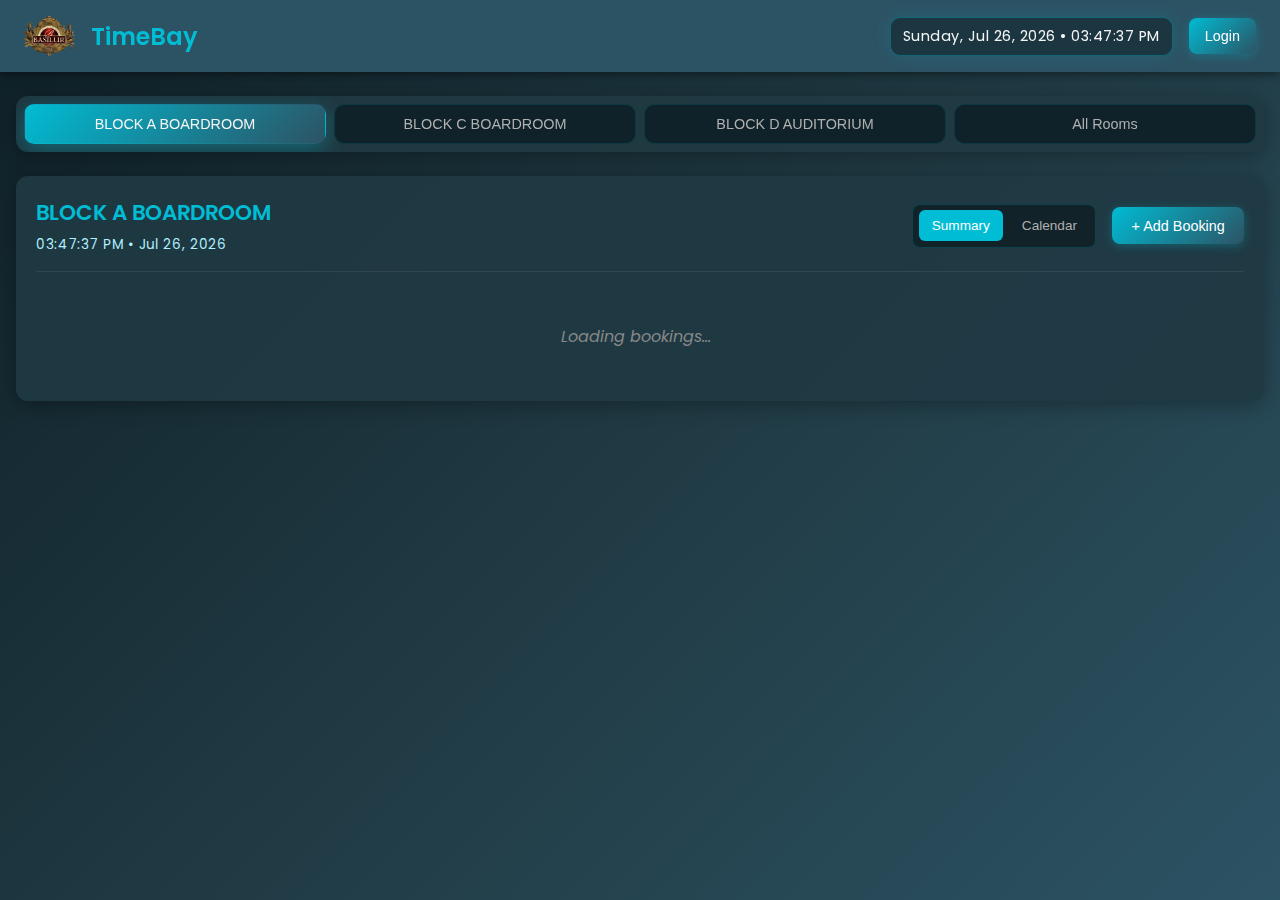
<file: index.html>
<!DOCTYPE html>
<html lang="en">
<head>
    <meta charset="UTF-8">
    <meta name="viewport" content="width=device-width, initial-scale=1.0">
    <title>TimeBay</title>
    <link rel="icon" href="logo.png" type="image/png">
    <link rel="apple-touch-icon" href="logo.png">
    <link rel="preconnect" href="https://fonts.googleapis.com">
    <link rel="preconnect" href="https://fonts.gstatic.com" crossorigin>
    <link href="https://fonts.googleapis.com/css2?family=Poppins:wght@300;400;500;600;700&display=swap" rel="stylesheet">
    <link rel="stylesheet" href="style.css">
</head>
<body>
    <header>
        <div class="header-content">
            <div class="header-brand">
                <img src="logo.png" alt="Company Logo" class="logo">
                <h1>TimeBay</h1>
            </div>
            <div style="display: flex; gap: 1rem; align-items: center;">
                <div class="global-clock" data-clock="global">--</div>
                <div id="userInfo" class="user-info hidden">
                    <span id="userName"></span>
                    <button class="logout-btn" onclick="logout()">Logout</button>
                </div>
                <button id="loginBtn" class="login-btn">Login</button>
            </div>
        </div>
    </header>

    <main class="container">
        <div class="tabs">
            <div class="tabs-header">
                <button class="tab-button active" data-tab="roomA">BLOCK A BOARDROOM</button>
                <button class="tab-button" data-tab="roomB">BLOCK C BOARDROOM</button>
                <button class="tab-button" data-tab="roomC">BLOCK D AUDITORIUM</button>
                <button class="tab-button" data-tab="allRooms">All Rooms</button>
            </div>

            <!-- Room A Tab -->
            <div class="tab-content active" id="tab-roomA">
                <div class="room-panel">
                    <div class="panel-header">
                        <div class="panel-title">
                            <h2>BLOCK A BOARDROOM</h2>
                            <span class="panel-clock" data-clock="roomA">--</span>
                        </div>
                        <div style="display: flex; gap: 1rem; align-items: center; flex-wrap: wrap;">
                            <div class="view-toggle">
                                <button class="view-toggle-btn active" data-view="summary" data-room="A">Summary</button>
                                <button class="view-toggle-btn" data-view="calendar" data-room="A">Calendar</button>
                            </div>
                            <button class="add-booking-btn" onclick="openModal('A')">+ Add Booking</button>
                        </div>
                    </div>
                    
                    <div class="summary-view active" data-room="A">
                        <div class="bookings-list" id="roomA-bookings">
                            <p class="loading">Loading bookings...</p>
                        </div>
                    </div>
                    
                    <div class="calendar-view" data-room="A">
                        <div class="calendar-controls">
                            <div class="week-navigation">
                                <button class="week-nav-btn" data-action="prev-week" data-room="A">← Previous</button>
                                <span class="week-range" data-room="A">--</span>
                                <button class="week-nav-btn" data-action="next-week" data-room="A">Next →</button>
                            </div>
                            <button class="week-nav-btn" data-action="today" data-room="A">Today</button>
                        </div>
                        <div class="calendar-grid" data-room="A" id="calendarA"></div>
                    </div>
                </div>
            </div>

            <!-- Room B Tab -->
            <div class="tab-content" id="tab-roomB">
                <div class="room-panel">
                    <div class="panel-header">
                        <div class="panel-title">
                            <h2>BLOCK C BOARDROOM</h2>
                            <span class="panel-clock" data-clock="roomB">--</span>
                        </div>
                        <div style="display: flex; gap: 1rem; align-items: center; flex-wrap: wrap;">
                            <div class="view-toggle">
                                <button class="view-toggle-btn active" data-view="summary" data-room="B">Summary</button>
                                <button class="view-toggle-btn" data-view="calendar" data-room="B">Calendar</button>
                            </div>
                            <button class="add-booking-btn" onclick="openModal('B')">+ Add Booking</button>
                        </div>
                    </div>
                    
                    <div class="summary-view active" data-room="B">
                        <div class="bookings-list" id="roomB-bookings">
                            <p class="loading">Loading bookings...</p>
                        </div>
                    </div>
                    
                    <div class="calendar-view" data-room="B">
                        <div class="calendar-controls">
                            <div class="week-navigation">
                                <button class="week-nav-btn" data-action="prev-week" data-room="B">← Previous</button>
                                <span class="week-range" data-room="B">--</span>
                                <button class="week-nav-btn" data-action="next-week" data-room="B">Next →</button>
                            </div>
                            <button class="week-nav-btn" data-action="today" data-room="B">Today</button>
                        </div>
                        <div class="calendar-grid" data-room="B" id="calendarB"></div>
                    </div>
                </div>
            </div>

            <!-- Room C Tab -->
            <div class="tab-content" id="tab-roomC">
                <div class="room-panel">
                    <div class="panel-header">
                        <div class="panel-title">
                            <h2>BLOCK D AUDITORIUM</h2>
                            <span class="panel-clock" data-clock="roomC">--</span>
                        </div>
                        <div style="display: flex; gap: 1rem; align-items: center; flex-wrap: wrap;">
                            <div class="view-toggle">
                                <button class="view-toggle-btn active" data-view="summary" data-room="C">Summary</button>
                                <button class="view-toggle-btn" data-view="calendar" data-room="C">Calendar</button>
                            </div>
                            <button class="add-booking-btn" onclick="openModal('C')">+ Add Booking</button>
                        </div>
                    </div>
                    
                    <div class="summary-view active" data-room="C">
                        <div class="bookings-list" id="roomC-bookings">
                            <p class="loading">Loading bookings...</p>
                        </div>
                    </div>
                    
                    <div class="calendar-view" data-room="C">
                        <div class="calendar-controls">
                            <div class="week-navigation">
                                <button class="week-nav-btn" data-action="prev-week" data-room="C">← Previous</button>
                                <span class="week-range" data-room="C">--</span>
                                <button class="week-nav-btn" data-action="next-week" data-room="C">Next →</button>
                            </div>
                            <button class="week-nav-btn" data-action="today" data-room="C">Today</button>
                        </div>
                        <div class="calendar-grid" data-room="C" id="calendarC"></div>
                    </div>
                </div>
            </div>

            <!-- All Rooms Tab -->
            <div class="tab-content" id="tab-allRooms">
                <div class="room-panel">
                    <div class="panel-header">
                        <div class="panel-title">
                            <h2>All Rooms</h2>
                            <span class="panel-clock" data-clock="allRooms">--</span>
                        </div>
                    </div>
                    <div class="bookings-list" id="all-bookings">
                        <p class="loading">Loading bookings...</p>
                    </div>
                </div>
            </div>
        </div>
    </main>

    <!-- Login Modal -->
    <div id="loginModal" class="modal">
        <div class="modal-content">
            <div class="modal-header">
                <h2>Login</h2>
                <span class="close" onclick="closeLoginModal()">&times;</span>
            </div>
            <form id="loginForm">
                <div class="form-group">
                    <label for="loginName">Name</label>
                    <input type="text" id="loginName" name="loginName" required placeholder="Enter your name">
                </div>
                <div class="form-group">
                    <label for="loginPassword">Access Code</label>
                    <input type="password" id="loginPassword" name="loginPassword" required placeholder="Enter access code">
                </div>
                <button type="submit" class="submit-btn">Login</button>
            </form>
        </div>
    </div>

    <!-- Booking Modal -->
    <div id="bookingModal" class="modal">
        <div class="modal-content">
            <div class="modal-header">
                <h2>Add New Booking</h2>
                <span class="close" onclick="closeModal()">&times;</span>
            </div>
            <form id="bookingForm">
                <div class="form-group">
                    <label for="room">Room</label>
                    <input type="text" id="room" name="room" readonly>
                </div>
                <div class="form-group">
                    <label for="title">Meeting Title</label>
                    <input type="text" id="title" name="title" required placeholder="Enter meeting title">
                </div>
                <div class="form-row">
                    <div class="form-group">
                        <label for="startTime">Start Time</label>
                        <input type="datetime-local" id="startTime" name="startTime" required>
                    </div>
                    <div class="form-group">
                        <label for="endTime">End Time</label>
                        <input type="datetime-local" id="endTime" name="endTime" required>
                    </div>
                </div>
                <small id="dateTimeError" style="color: #c62828; font-size: 0.8rem; margin-top: 0.25rem; display: none;"></small>
                <div class="form-group">
                    <label for="note">Note <span style="color: #888; font-size: 0.85rem;">(optional)</span></label>
                    <textarea id="note" name="note" placeholder="Add agenda or notes"></textarea>
                </div>
                <div class="form-group">
                    <label for="participants">
                        Participant Emails 
                        <span style="color: #888; font-size: 0.85rem;">(optional - comma separated)</span>
                    </label>
                    <textarea id="participants" name="participants" placeholder="email1@example.com, email2@example.com" rows="3"></textarea>
                    <small style="color: #00bcd4; font-size: 0.8rem; margin-top: 0.25rem; display: block;">
                        💡 Enter email addresses separated by commas. Invitations will be sent automatically.
                    </small>
                </div>
                <div class="form-group email-notification-toggle">
                    <label class="checkbox-label">
                        <input type="checkbox" id="sendEmailNotification" name="sendEmailNotification" checked>
                        <span>Send email invitations to participants</span>
                    </label>
                </div>
                <button type="submit" class="submit-btn">Submit Booking</button>
            </form>
        </div>
    </div>

    <!-- Event Details Modal -->
    <div id="eventModal" class="modal">
        <div class="modal-content">
            <div class="modal-header">
                <h2>Event Details</h2>
                <span class="close" onclick="closeEventModal()">&times;</span>
            </div>
            <div id="eventDetails"></div>
        </div>
    </div>

    <script src="users.js"></script>
    <script src="script.js"></script>
</body>
</html>
</file>
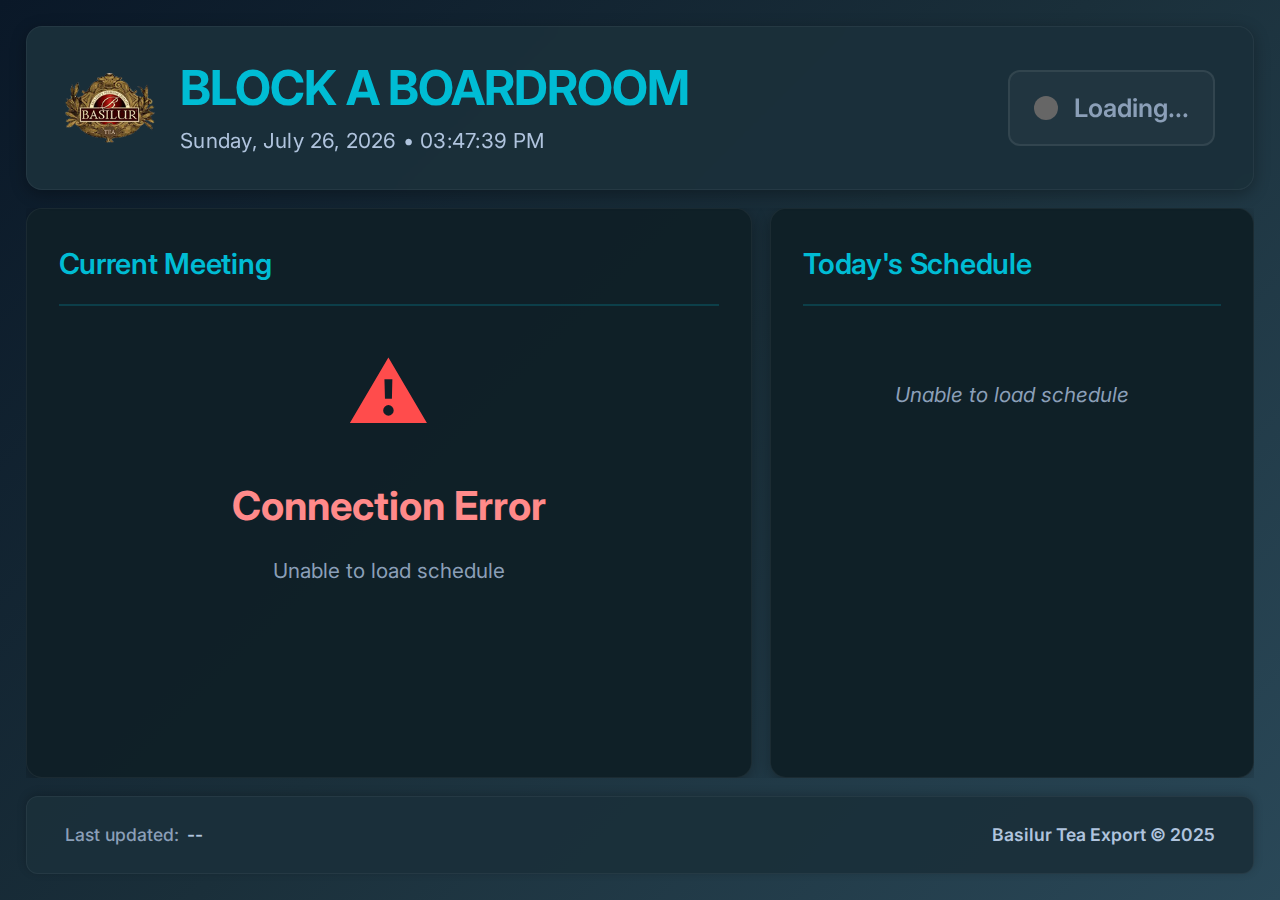
<file: dash/index.html>
<!DOCTYPE html>
<html lang="en">
<head>
    <meta charset="UTF-8">
    <meta name="viewport" content="width=device-width, initial-scale=1.0">
    <title>TimeBay - Meeting Room Display</title>
    <link rel="icon" href="logo.png" type="image/png">
    <link rel="preconnect" href="https://fonts.googleapis.com">
    <link rel="preconnect" href="https://fonts.gstatic.com" crossorigin>
    <link href="https://fonts.googleapis.com/css2?family=Inter:wght@300;400;500;600;700;800&display=swap" rel="stylesheet">
    <link rel="stylesheet" href="style.css">
</head>
<body>
    <div class="display-container">
        <!-- Header -->
        <header class="display-header">
            <div class="header-left">
                <img src="logo.png" alt="Company Logo" class="header-logo">
                <div class="room-info">
                    <h1 class="room-name" id="roomName">Loading...</h1>
                    <div class="current-time" id="currentTime">--</div>
                </div>
            </div>
            <div class="status-indicator" id="statusIndicator">
                <div class="status-dot"></div>
                <span class="status-text">Available</span>
            </div>
        </header>

        <!-- Main Content -->
        <main class="display-main">
            <!-- Current Meeting Section -->
            <section class="current-meeting-section">
                <div class="section-header">
                    <h2 class="section-title">Current Meeting</h2>
                </div>
                
                <div class="meeting-wrapper">
                    <!-- Camera Feed -->
                    <div class="camera-container" id="cameraContainer" style="display: none;">
                        <video id="cameraFeed" autoplay playsinline></video>
                        <div class="camera-label">
                            <span class="record-indicator"></span>
                            <span>LIVE</span>
                        </div>
                    </div>

                    <!-- Meeting Display -->
                    <div class="current-meeting-content" id="currentMeetingDisplay">
                        <div class="no-meeting">
                            <div class="no-meeting-icon">✓</div>
                            <div class="no-meeting-text">Room Available</div>
                            <div class="no-meeting-subtext">No ongoing meeting</div>
                        </div>
                    </div>
                </div>
            </section>

            <!-- Upcoming Meetings Section -->
            <section class="upcoming-section">
                <div class="section-header">
                    <h2 class="section-title">Today's Schedule</h2>
                    <div class="carousel-counter" id="carouselCounter" style="display: none;">
                        <span id="currentCount">0</span> / <span id="totalCount">0</span>
                    </div>
                </div>
                
                <div class="upcoming-list" id="upcomingList">
                    <div class="loading-message">Loading schedule...</div>
                </div>
            </section>
        </main>

        <!-- Footer -->
        <footer class="display-footer">
            <div class="footer-content">
                <span class="footer-item">
                    <span class="footer-label">Last updated:</span>
                    <span class="footer-value" id="lastUpdate">--</span>
                </span>
                <span class="footer-brand">Basilur Tea Export © 2025</span>
            </div>
        </footer>
    </div>

    <script src="script.js"></script>
</body>
</html>
</file>
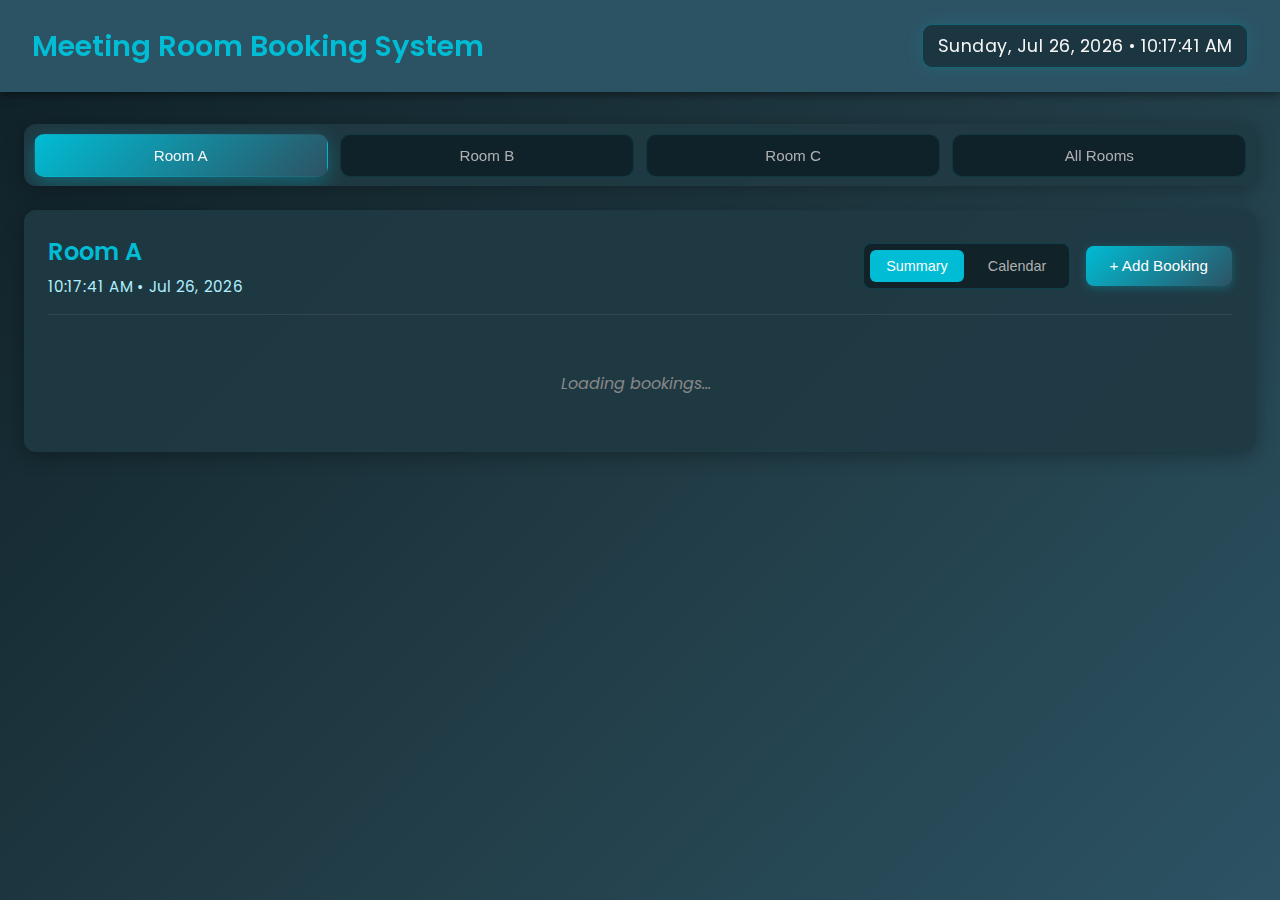
<file: test.html>
<!DOCTYPE html>
<html lang="en">
<head>
    <meta charset="UTF-8">
    <meta name="viewport" content="width=device-width, initial-scale=1.0">
    <title>Meeting Room Booking System</title>
    <link rel="preconnect" href="https://fonts.googleapis.com">
    <link rel="preconnect" href="https://fonts.gstatic.com" crossorigin>
    <link href="https://fonts.googleapis.com/css2?family=Poppins:wght@300;400;500;600;700&display=swap" rel="stylesheet">
    <style>
* {
    margin: 0;
    padding: 0;
    box-sizing: border-box;
}

body {
    font-family: 'Poppins', sans-serif;
    background: linear-gradient(135deg, #0f2027 0%, #203a43 50%, #2c5364 100%);
    background-attachment: fixed;
    color: #f5f5f5;
    min-height: 100vh;
}

header {
    background: #2c5364;
    padding: 1.5rem 2rem;
    box-shadow: 0 2px 10px rgba(0, 0, 0, 0.5);
    position: sticky;
    top: 0;
    z-index: 100;
}

.header-content {
    display: flex;
    align-items: center;
    gap: 1.5rem;
    max-width: 1400px;
    margin: 0 auto;
    justify-content: space-between;
    flex-wrap: wrap;
}

.header-brand {
    display: flex;
    align-items: center;
    gap: 1.5rem;
}

header h1 {
    font-size: 1.8rem;
    font-weight: 600;
    color: #00bcd4;
}

.global-clock {
    font-size: 1.1rem;
    color: #f5f5f5;
    letter-spacing: 0.5px;
    padding: 0.5rem 0.9rem;
    background: rgba(0, 0, 0, 0.35);
    border-radius: 10px;
    border: 1px solid rgba(0, 188, 212, 0.35);
    box-shadow: 0 0 18px rgba(0, 188, 212, 0.15);
}

.container {
    max-width: 1400px;
    margin: 2rem auto;
    padding: 0 1.5rem;
}

.tabs {
    display: flex;
    flex-direction: column;
    gap: 1.5rem;
    animation: fadeIn 0.5s ease-in;
}

@keyframes fadeIn {
    from {
        opacity: 0;
        transform: translateY(20px);
    }
    to {
        opacity: 1;
        transform: translateY(0);
    }
}

.tabs-header {
    display: flex;
    gap: 0.75rem;
    background: rgba(32, 58, 67, 0.9);
    padding: 0.6rem;
    border-radius: 12px;
    box-shadow: 0 4px 20px rgba(0, 0, 0, 0.3);
    backdrop-filter: blur(6px);
    overflow-x: auto;
}

.tab-button {
    flex: 1;
    background: rgba(15, 32, 39, 0.9);
    border: 1px solid rgba(0, 188, 212, 0.15);
    color: #b0b0b0;
    padding: 0.75rem 1rem;
    border-radius: 10px;
    font-size: 0.95rem;
    font-weight: 500;
    cursor: pointer;
    transition: all 0.25s ease;
    min-width: 140px;
}

.tab-button:hover {
    color: #f5f5f5;
    border-color: #00bcd4;
    box-shadow: 0 4px 15px rgba(0, 188, 212, 0.25);
}

.tab-button.active {
    color: #f5f5f5;
    background: linear-gradient(135deg, #00bcd4, #2c5364);
    box-shadow: 0 6px 20px rgba(0, 188, 212, 0.35);
    border-color: transparent;
}

.tab-content {
    display: none;
}

.tab-content.active {
    display: block;
}

.room-panel {
    background: rgba(32, 58, 67, 0.92);
    border-radius: 12px;
    padding: 1.5rem;
    box-shadow: 0 4px 20px rgba(0, 0, 0, 0.3);
}

.panel-header {
    display: flex;
    justify-content: space-between;
    align-items: center;
    margin-bottom: 1.5rem;
    padding-bottom: 1rem;
    border-bottom: 1px solid rgba(245, 245, 245, 0.08);
}

.panel-title {
    display: flex;
    flex-direction: column;
    gap: 0.35rem;
}

.panel-clock {
    font-size: 0.95rem;
    color: #b0f0ff;
    letter-spacing: 0.05em;
}

.panel-header h2 {
    font-size: 1.5rem;
    font-weight: 600;
    color: #00bcd4;
}

/* View Toggle */
.view-toggle {
    display: flex;
    gap: 0.5rem;
    background: rgba(15, 32, 39, 0.9);
    padding: 0.4rem;
    border-radius: 8px;
    border: 1px solid rgba(0, 188, 212, 0.2);
}

.view-toggle-btn {
    background: transparent;
    border: none;
    color: #b0b0b0;
    padding: 0.5rem 1rem;
    border-radius: 6px;
    cursor: pointer;
    font-size: 0.9rem;
    font-weight: 500;
    transition: all 0.25s ease;
}

.view-toggle-btn:hover {
    color: #f5f5f5;
}

.view-toggle-btn.active {
    background: #00bcd4;
    color: #ffffff;
}

.add-booking-btn {
    background: linear-gradient(135deg, #00bcd4, #2c5364);
    color: white;
    border: none;
    padding: 0.7rem 1.5rem;
    border-radius: 8px;
    cursor: pointer;
    font-weight: 500;
    font-size: 0.95rem;
    transition: all 0.3s ease;
    box-shadow: 0 2px 10px rgba(0, 188, 212, 0.3);
}

.add-booking-btn:hover {
    transform: translateY(-2px);
    box-shadow: 0 4px 15px rgba(0, 188, 212, 0.45);
}

/* Summary View */
.bookings-list {
    display: flex;
    flex-direction: column;
    gap: 1rem;
    max-height: 500px;
    overflow-y: auto;
    padding-right: 0.5rem;
}

.bookings-list::-webkit-scrollbar {
    width: 6px;
}

.bookings-list::-webkit-scrollbar-track {
    background: #121212;
    border-radius: 10px;
}

.bookings-list::-webkit-scrollbar-thumb {
    background: #00bcd4;
    border-radius: 10px;
}

.booking-card {
    background: rgba(15, 32, 39, 0.9);
    padding: 1.2rem;
    border-radius: 10px;
    border-left: 4px solid #00bcd4;
    transition: all 0.3s ease;
    border: 1px solid rgba(255, 255, 255, 0.05);
    box-shadow: 0 0 15px rgba(0, 0, 0, 0.35);
}

.booking-card:hover {
    background: rgba(32, 58, 67, 0.95);
    transform: translateX(5px);
}

.booking-card-header {
    display: flex;
    justify-content: space-between;
    align-items: center;
    gap: 0.75rem;
    margin-bottom: 0.75rem;
}

.booking-card h3 {
    color: #00bcd4;
    font-size: 1.1rem;
}

.booking-info {
    display: flex;
    flex-direction: column;
    gap: 0.5rem;
    font-size: 0.9rem;
    color: #b0b0b0;
}

.booking-info strong {
    color: #f5f5f5;
}

.status-badge {
    padding: 0.25rem 0.6rem;
    border-radius: 999px;
    font-size: 0.8rem;
    font-weight: 600;
    letter-spacing: 0.05em;
    text-transform: uppercase;
}

.status-badge-running {
    background: rgba(255, 76, 76, 0.18);
    color: #ff8a8a;
    border: 1px solid rgba(255, 76, 76, 0.45);
}

.status-badge-upcoming {
    background: rgba(0, 255, 153, 0.18);
    color: #7fffd4;
    border: 1px solid rgba(0, 255, 153, 0.35);
}

.booking-note {
    margin-top: 1rem;
    padding: 0.75rem 0.9rem;
    background: rgba(44, 83, 100, 0.6);
    border-radius: 8px;
    border: 1px solid rgba(0, 188, 212, 0.35);
    color: #d3f8ff;
    line-height: 1.5;
    font-size: 0.9rem;
}

/* Calendar View */
.calendar-view {
    display: none;
}

.calendar-view.active {
    display: block;
}

.calendar-controls {
    display: flex;
    justify-content: space-between;
    align-items: center;
    margin-bottom: 1.5rem;
    gap: 1rem;
    flex-wrap: wrap;
}

.week-navigation {
    display: flex;
    gap: 1rem;
    align-items: center;
}

.week-nav-btn {
    background: rgba(0, 188, 212, 0.2);
    border: 1px solid rgba(0, 188, 212, 0.4);
    color: #00bcd4;
    padding: 0.5rem 1rem;
    border-radius: 6px;
    cursor: pointer;
    font-weight: 500;
    transition: all 0.25s ease;
}

.week-nav-btn:hover {
    background: rgba(0, 188, 212, 0.3);
    transform: translateY(-2px);
}

.week-range {
    font-size: 1rem;
    color: #f5f5f5;
    font-weight: 500;
}

.calendar-grid {
    background: rgba(15, 32, 39, 0.9);
    border-radius: 10px;
    overflow: hidden;
    border: 1px solid rgba(0, 188, 212, 0.2);
}

.calendar-header {
    display: grid;
    grid-template-columns: 80px repeat(7, 1fr);
    background: rgba(0, 188, 212, 0.15);
    border-bottom: 2px solid rgba(0, 188, 212, 0.3);
}

.calendar-header-cell {
    padding: 1rem 0.5rem;
    text-align: center;
    font-weight: 600;
    color: #00bcd4;
    border-right: 1px solid rgba(0, 188, 212, 0.1);
}

.calendar-header-cell:first-child {
    background: rgba(0, 188, 212, 0.1);
}

.calendar-body {
    position: relative;
}

.time-slot-row {
    display: grid;
    grid-template-columns: 80px repeat(7, 1fr);
    border-bottom: 1px solid rgba(255, 255, 255, 0.05);
}

.time-label {
    padding: 1.5rem 0.5rem;
    text-align: center;
    font-size: 0.85rem;
    color: #b0b0b0;
    background: rgba(0, 0, 0, 0.3);
    border-right: 1px solid rgba(0, 188, 212, 0.1);
    font-weight: 500;
}

.day-column {
    position: relative;
    min-height: 60px;
    border-right: 1px solid rgba(255, 255, 255, 0.05);
    cursor: pointer;
    transition: background 0.2s ease;
}

.day-column:hover {
    background: rgba(0, 188, 212, 0.08);
}

.day-column.today {
    background: rgba(0, 188, 212, 0.05);
}

.calendar-booking {
    position: absolute;
    left: 2px;
    right: 2px;
    background: linear-gradient(135deg, rgba(0, 188, 212, 0.9), rgba(44, 83, 100, 0.9));
    border-radius: 4px;
    padding: 0.4rem;
    font-size: 0.75rem;
    color: #ffffff;
    overflow: hidden;
    border-left: 3px solid #00bcd4;
    cursor: pointer;
    transition: all 0.2s ease;
    z-index: 1;
}

.calendar-booking:hover {
    transform: scale(1.02);
    box-shadow: 0 4px 12px rgba(0, 188, 212, 0.4);
    z-index: 2;
}

.calendar-booking.running {
    background: linear-gradient(135deg, rgba(255, 76, 76, 0.9), rgba(255, 107, 107, 0.9));
    border-left-color: #ff4c4c;
}

.calendar-booking-title {
    font-weight: 600;
    margin-bottom: 0.2rem;
    white-space: nowrap;
    overflow: hidden;
    text-overflow: ellipsis;
}

.calendar-booking-time {
    font-size: 0.7rem;
    opacity: 0.9;
}

.loading, .no-bookings {
    text-align: center;
    color: #888;
    padding: 2rem;
    font-style: italic;
}

.hidden {
    display: none !important;
}

/* Modal Styles */
.modal {
    display: none;
    position: fixed;
    z-index: 1000;
    left: 0;
    top: 0;
    width: 100%;
    height: 100%;
    background-color: rgba(0, 0, 0, 0.8);
}

.modal-content {
    background: rgba(15, 32, 39, 0.95);
    margin: 3% auto;
    padding: 2rem;
    border-radius: 12px;
    max-width: 600px;
    max-height: 85vh;
    overflow-y: auto;
    box-shadow: 0 10px 50px rgba(0, 0, 0, 0.7);
}

.modal-header {
    display: flex;
    justify-content: space-between;
    align-items: center;
    margin-bottom: 2rem;
    padding-bottom: 1rem;
    border-bottom: 2px solid #00bcd4;
}

.modal-header h2 {
    color: #00bcd4;
    font-size: 1.5rem;
}

.close {
    color: #aaa;
    font-size: 2rem;
    font-weight: bold;
    cursor: pointer;
    transition: color 0.3s ease;
}

.close:hover {
    color: #f5f5f5;
}

.form-group {
    display: flex;
    flex-direction: column;
    gap: 0.5rem;
    margin-bottom: 1.5rem;
}

.form-row {
    display: grid;
    grid-template-columns: 1fr 1fr;
    gap: 1rem;
}

label {
    color: #f5f5f5;
    font-weight: 500;
    font-size: 0.95rem;
}

input[type="text"],
input[type="password"],
input[type="datetime-local"],
textarea {
    padding: 0.9rem;
    background: #121212;
    border: 2px solid #333;
    border-radius: 8px;
    color: #f5f5f5;
    font-size: 1rem;
    font-family: 'Poppins', sans-serif;
    transition: all 0.3s ease;
}

input:focus,
textarea:focus {
    outline: none;
    border-color: #00bcd4;
    background: #1a1a1a;
}

input[readonly] {
    background: #2a2a2a;
    cursor: not-allowed;
}

textarea {
    resize: vertical;
    min-height: 80px;
}

.submit-btn {
    background: linear-gradient(135deg, #00bcd4, #2c5364);
    color: white;
    border: none;
    padding: 1rem;
    border-radius: 8px;
    font-size: 1.1rem;
    font-weight: 600;
    cursor: pointer;
    transition: all 0.3s ease;
    box-shadow: 0 6px 20px rgba(0, 188, 212, 0.35);
    width: 100%;
}

.submit-btn:hover {
    transform: translateY(-2px);
    box-shadow: 0 8px 24px rgba(0, 188, 212, 0.45);
}

/* Responsive */
@media (max-width: 1024px) {
    .calendar-header,
    .time-slot-row {
        grid-template-columns: 60px repeat(7, 1fr);
    }
    
    .time-label {
        font-size: 0.75rem;
        padding: 1rem 0.3rem;
    }
}

@media (max-width: 768px) {
    .calendar-controls {
        flex-direction: column;
        align-items: stretch;
    }
    
    .week-navigation {
        justify-content: space-between;
    }
    
    .view-toggle {
        justify-content: center;
    }
    
    .calendar-booking {
        font-size: 0.7rem;
        padding: 0.3rem;
    }
    
    .form-row {
        grid-template-columns: 1fr;
    }
}
    </style>
</head>
<body>
    <header>
        <div class="header-content">
            <div class="header-brand">
                <h1>Meeting Room Booking System</h1>
            </div>
            <div class="global-clock" data-clock="global">--</div>
        </div>
    </header>

    <main class="container">
        <div class="tabs">
            <div class="tabs-header">
                <button class="tab-button active" data-tab="roomA">Room A</button>
                <button class="tab-button" data-tab="roomB">Room B</button>
                <button class="tab-button" data-tab="roomC">Room C</button>
                <button class="tab-button" data-tab="allRooms">All Rooms</button>
            </div>

            <!-- Room A Tab -->
            <div class="tab-content active" id="tab-roomA">
                <div class="room-panel">
                    <div class="panel-header">
                        <div class="panel-title">
                            <h2>Room A</h2>
                            <span class="panel-clock" data-clock="roomA">--</span>
                        </div>
                        <div style="display: flex; gap: 1rem; align-items: center; flex-wrap: wrap;">
                            <div class="view-toggle">
                                <button class="view-toggle-btn active" data-view="summary" data-room="A">Summary</button>
                                <button class="view-toggle-btn" data-view="calendar" data-room="A">Calendar</button>
                            </div>
                            <button class="add-booking-btn" onclick="openModal('A')">+ Add Booking</button>
                        </div>
                    </div>
                    
                    <div class="summary-view active" data-room="A">
                        <div class="bookings-list" id="roomA-bookings">
                            <p class="loading">Loading bookings...</p>
                        </div>
                    </div>
                    
                    <div class="calendar-view" data-room="A">
                        <div class="calendar-controls">
                            <div class="week-navigation">
                                <button class="week-nav-btn" data-action="prev-week" data-room="A">← Previous</button>
                                <span class="week-range" data-room="A">--</span>
                                <button class="week-nav-btn" data-action="next-week" data-room="A">Next →</button>
                            </div>
                            <button class="week-nav-btn" data-action="today" data-room="A">Today</button>
                        </div>
                        <div class="calendar-grid" data-room="A" id="calendarA"></div>
                    </div>
                </div>
            </div>

            <!-- Room B Tab -->
            <div class="tab-content" id="tab-roomB">
                <div class="room-panel">
                    <div class="panel-header">
                        <div class="panel-title">
                            <h2>Room B</h2>
                            <span class="panel-clock" data-clock="roomB">--</span>
                        </div>
                        <div style="display: flex; gap: 1rem; align-items: center; flex-wrap: wrap;">
                            <div class="view-toggle">
                                <button class="view-toggle-btn active" data-view="summary" data-room="B">Summary</button>
                                <button class="view-toggle-btn" data-view="calendar" data-room="B">Calendar</button>
                            </div>
                            <button class="add-booking-btn" onclick="openModal('B')">+ Add Booking</button>
                        </div>
                    </div>
                    
                    <div class="summary-view active" data-room="B">
                        <div class="bookings-list" id="roomB-bookings">
                            <p class="loading">Loading bookings...</p>
                        </div>
                    </div>
                    
                    <div class="calendar-view" data-room="B">
                        <div class="calendar-controls">
                            <div class="week-navigation">
                                <button class="week-nav-btn" data-action="prev-week" data-room="B">← Previous</button>
                                <span class="week-range" data-room="B">--</span>
                                <button class="week-nav-btn" data-action="next-week" data-room="B">Next →</button>
                            </div>
                            <button class="week-nav-btn" data-action="today" data-room="B">Today</button>
                        </div>
                        <div class="calendar-grid" data-room="B" id="calendarB"></div>
                    </div>
                </div>
            </div>

            <!-- Room C Tab -->
            <div class="tab-content" id="tab-roomC">
                <div class="room-panel">
                    <div class="panel-header">
                        <div class="panel-title">
                            <h2>Room C</h2>
                            <span class="panel-clock" data-clock="roomC">--</span>
                        </div>
                        <div style="display: flex; gap: 1rem; align-items: center; flex-wrap: wrap;">
                            <div class="view-toggle">
                                <button class="view-toggle-btn active" data-view="summary" data-room="C">Summary</button>
                                <button class="view-toggle-btn" data-view="calendar" data-room="C">Calendar</button>
                            </div>
                            <button class="add-booking-btn" onclick="openModal('C')">+ Add Booking</button>
                        </div>
                    </div>
                    
                    <div class="summary-view active" data-room="C">
                        <div class="bookings-list" id="roomC-bookings">
                            <p class="loading">Loading bookings...</p>
                        </div>
                    </div>
                    
                    <div class="calendar-view" data-room="C">
                        <div class="calendar-controls">
                            <div class="week-navigation">
                                <button class="week-nav-btn" data-action="prev-week" data-room="C">← Previous</button>
                                <span class="week-range" data-room="C">--</span>
                                <button class="week-nav-btn" data-action="next-week" data-room="C">Next →</button>
                            </div>
                            <button class="week-nav-btn" data-action="today" data-room="C">Today</button>
                        </div>
                        <div class="calendar-grid" data-room="C" id="calendarC"></div>
                    </div>
                </div>
            </div>

            <!-- All Rooms Tab -->
            <div class="tab-content" id="tab-allRooms">
                <div class="room-panel">
                    <div class="panel-header">
                        <div class="panel-title">
                            <h2>All Rooms</h2>
                            <span class="panel-clock" data-clock="allRooms">--</span>
                        </div>
                    </div>
                    <div class="bookings-list" id="all-bookings">
                        <p class="loading">Loading bookings...</p>
                    </div>
                </div>
            </div>
        </div>
    </main>

    <!-- Booking Modal -->
    <div id="bookingModal" class="modal">
        <div class="modal-content">
            <div class="modal-header">
                <h2>Add New Booking</h2>
                <span class="close" onclick="closeModal()">&times;</span>
            </div>
            <form id="bookingForm">
                <div class="form-group">
                    <label for="room">Room</label>
                    <input type="text" id="room" name="room" readonly>
                </div>
                <div class="form-group">
                    <label for="title">Meeting Title</label>
                    <input type="text" id="title" name="title" required placeholder="Enter meeting title">
                </div>
                <div class="form-row">
                    <div class="form-group">
                        <label for="startTime">Start Time</label>
                        <input type="datetime-local" id="startTime" name="startTime" required>
                    </div>
                    <div class="form-group">
                        <label for="endTime">End Time</label>
                        <input type="datetime-local" id="endTime" name="endTime" required>
                    </div>
                </div>
                <div class="form-group">
                    <label for="bookedBy">Your Name</label>
                    <input type="text" id="bookedBy" name="bookedBy" required placeholder="Enter your name">
                </div>
                <div class="form-group">
                    <label for="accessCode">Access Code</label>
                    <input type="password" id="accessCode" name="accessCode" required placeholder="Enter access code">
                </div>
                <div class="form-group">
                    <label for="note">Note <span style="color: #888; font-size: 0.85rem;">(optional)</span></label>
                    <textarea id="note" name="note" placeholder="Add agenda or notes"></textarea>
                </div>
                <button type="submit" class="submit-btn">Submit Booking</button>
            </form>
        </div>
    </div>

    <script>
// Configuration
const GET_URL = 'https://script.google.com/macros/s/AKfycbyjazSKGZNiQJ3s0KWapU7wO5cPg8gafsjE0BQZI73i1E3OK_LikkmQ14JZcc2AUOF4/exec';
const POST_URL = 'https://script.google.com/macros/s/AKfycbyjazSKGZNiQJ3s0KWapU7wO5cPg8gafsjE0BQZI73i1E3OK_LikkmQ14JZcc2AUOF4/exec';

// Valid users (replace with your actual users)
const validUsers = {
    'admin': 'admin123',
    'user1': 'pass123',
    'user2': 'pass456'
};

let allBookings = [];
let currentWeekStart = {};

// Initialize
document.addEventListener('DOMContentLoaded', () => {
    initializeTabs();
    initializeViewToggles();
    initializeWeekNavigation();
    initializeCalendarClicks();
    startClock();
    loadBookings();
    setInterval(loadBookings, 30000);
});

function startClock() {
    updateClock();
    setInterval(updateClock, 1000);
}

function updateClock() {
    const now = new Date();
    const clocks = document.querySelectorAll('[data-clock]');
    
    clocks.forEach(clock => {
        const type = clock.dataset.clock;
        if (type === 'global') {
            const weekday = now.toLocaleDateString('en-US', { weekday: 'long' });
            const date = now.toLocaleDateString('en-US', { month: 'short', day: 'numeric', year: 'numeric' });
            const time = now.toLocaleTimeString('en-US', { hour: '2-digit', minute: '2-digit', second: '2-digit' });
            clock.textContent = `${weekday}, ${date} • ${time}`;
        } else {
            const time = now.toLocaleTimeString('en-US', { hour: '2-digit', minute: '2-digit', second: '2-digit' });
            const date = now.toLocaleDateString('en-US', { month: 'short', day: 'numeric', year: 'numeric' });
            clock.textContent = `${time} • ${date}`;
        }
    });
}

async function loadBookings() {
    try {
        const response = await fetch(GET_URL);
        if (!response.ok) throw new Error('Failed to fetch');
        
        const data = await response.json();
        allBookings = Array.isArray(data) ? data.map(normalizeBooking) : [];
        displaySummaryViews();
        refreshAllCalendars();
    } catch (error) {
        console.error('Error loading bookings:', error);
        allBookings = [];
    }
}

function normalizeBooking(booking) {
    return {
        id: booking.id || Date.now(),
        room: booking.room || 'Room A',
        title: booking.title || 'Untitled Meeting',
        start: booking.start,
        end: booking.end,
        bookedBy: booking.bookedBy || 'Unknown',
        note: booking.note || ''
    };
}

function initializeTabs() {
    const buttons = document.querySelectorAll('.tab-button');
    buttons.forEach(button => {
        button.addEventListener('click', () => {
            const tab = button.dataset.tab;
            document.querySelectorAll('.tab-button').forEach(b => b.classList.remove('active'));
            document.querySelectorAll('.tab-content').forEach(c => c.classList.remove('active'));
            button.classList.add('active');
            document.getElementById(`tab-${tab}`).classList.add('active');
        });
    });
}

function initializeViewToggles() {
    const toggleButtons = document.querySelectorAll('.view-toggle-btn');
    toggleButtons.forEach(button => {
        button.addEventListener('click', () => {
            const view = button.dataset.view;
            const room = button.dataset.room;
            
            const container = button.closest('.room-panel');
            container.querySelectorAll('.view-toggle-btn').forEach(b => b.classList.remove('active'));
            button.classList.add('active');
            
            const summaryView = container.querySelector('.summary-view');
            const calendarView = container.querySelector('.calendar-view');
            
            if (view === 'calendar') {
                summaryView.classList.remove('active');
                calendarView.classList.add('active');
                if (!currentWeekStart[room]) {
                    currentWeekStart[room] = getWeekStart(new Date());
                }
                renderCalendar(room);
            } else {
                calendarView.classList.remove('active');
                summaryView.classList.add('active');
            }
        });
    });
}

function initializeWeekNavigation() {
    document.querySelectorAll('.week-nav-btn').forEach(button => {
        button.addEventListener('click', () => {
            const action = button.dataset.action;
            const room = button.dataset.room;
            
            if (!currentWeekStart[room]) {
                currentWeekStart[room] = getWeekStart(new Date());
            }
            
            if (action === 'prev-week') {
                currentWeekStart[room] = addDays(currentWeekStart[room], -7);
            } else if (action === 'next-week') {
                currentWeekStart[room] = addDays(currentWeekStart[room], 7);
            } else if (action === 'today') {
                currentWeekStart[room] = getWeekStart(new Date());
            }
            
            renderCalendar(room);
        });
    });
}

function initializeCalendarClicks() {
    document.addEventListener('click', (e) => {
        const dayColumn = e.target.closest('.day-column');
        if (dayColumn && !e.target.closest('.calendar-booking')) {
            const room = dayColumn.dataset.room;
            const date = dayColumn.dataset.date;
            const hour = dayColumn.dataset.hour;
            
            if (room && date && hour) {
                openModalWithTime(room, date, hour);
            }
        }
    });
}

function getWeekStart(date) {
    const d = new Date(date);
    const day = d.getDay();
    const diff = d.getDate() - day;
    return new Date(d.setDate(diff));
}

function addDays(date, days) {
    const result = new Date(date);
    result.setDate(result.getDate() + days);
    return result;
}

function formatWeekRange(weekStart) {
    const weekEnd = addDays(weekStart, 6);
    const startStr = weekStart.toLocaleDateString('en-US', { month: 'short', day: 'numeric' });
    const endStr = weekEnd.toLocaleDateString('en-US', { month: 'short', day: 'numeric', year: 'numeric' });
    return `${startStr} - ${endStr}`;
}

function renderCalendar(room) {
    if (!currentWeekStart[room]) {
        currentWeekStart[room] = getWeekStart(new Date());
    }
    
    const weekStart = currentWeekStart[room];
    const container = document.querySelector(`.calendar-grid[data-room="${room}"]`);
    const weekRangeEl = document.querySelector(`.week-range[data-room="${room}"]`);
    
    if (weekRangeEl) {
        weekRangeEl.textContent = formatWeekRange(weekStart);
    }
    
    if (!container) return;
    
    // Build calendar HTML
    let html = '<div class="calendar-header">';
    html += '<div class="calendar-header-cell">Time</div>';
    
    const today = new Date();
    today.setHours(0, 0, 0, 0);
    
    for (let i = 0; i < 7; i++) {
        const date = addDays(weekStart, i);
        const dayName = date.toLocaleDateString('en-US', { weekday: 'short' });
        const dayNum = date.getDate();
        const isToday = date.getTime() === today.getTime();
        html += `<div class="calendar-header-cell${isToday ? ' today' : ''}">${dayName}<br>${dayNum}</div>`;
    }
    html += '</div>';
    
    html += '<div class="calendar-body">';
    
    // Time slots from 8 AM to 7 PM
    for (let hour = 8; hour <= 19; hour++) {
        html += '<div class="time-slot-row">';
        html += `<div class="time-label">${formatHour(hour)}</div>`;
        
        for (let day = 0; day < 7; day++) {
            const date = addDays(weekStart, day);
            const dateStr = date.toISOString().split('T')[0];
            const isToday = date.getTime() === today.getTime();
            
            html += `<div class="day-column${isToday ? ' today' : ''}" 
                          data-room="${room}" 
                          data-date="${dateStr}" 
                          data-hour="${hour}">`;
            
            // Add bookings for this slot
            const bookings = getBookingsForSlot(room, date, hour);
            bookings.forEach(booking => {
                html += createCalendarBooking(booking, date, hour);
            });
            
            html += '</div>';
        }
        
        html += '</div>';
    }
    
    html += '</div>';
    container.innerHTML = html;
}

function formatHour(hour) {
    if (hour === 0) return '12 AM';
    if (hour < 12) return `${hour} AM`;
    if (hour === 12) return '12 PM';
    return `${hour - 12} PM`;
}

function getBookingsForSlot(room, date, hour) {
    const roomLabel = `Room ${room}`;
    const slotStart = new Date(date);
    slotStart.setHours(hour, 0, 0, 0);
    const slotEnd = new Date(date);
    slotEnd.setHours(hour + 1, 0, 0, 0);
    
    return allBookings.filter(booking => {
        if (booking.room !== roomLabel) return false;
        
        const bookingStart = new Date(booking.start);
        const bookingEnd = new Date(booking.end);
        
        // Check if booking overlaps with this hour slot
        return bookingStart < slotEnd && bookingEnd > slotStart;
    });
}

function createCalendarBooking(booking, date, hour) {
    const slotStart = new Date(date);
    slotStart.setHours(hour, 0, 0, 0);
    const slotEnd = new Date(date);
    slotEnd.setHours(hour + 1, 0, 0, 0);
    
    const bookingStart = new Date(booking.start);
    const bookingEnd = new Date(booking.end);
    
    // Calculate position within the hour slot
    let topPercent = 0;
    let heightPercent = 100;
    
    if (bookingStart > slotStart) {
        const minutesFromStart = (bookingStart - slotStart) / (1000 * 60);
        topPercent = (minutesFromStart / 60) * 100;
    }
    
    if (bookingEnd < slotEnd) {
        const durationMinutes = (bookingEnd - bookingStart) / (1000 * 60);
        heightPercent = (durationMinutes / 60) * 100;
    } else if (bookingStart < slotStart) {
        const durationInSlot = (bookingEnd - slotStart) / (1000 * 60);
        heightPercent = Math.min((durationInSlot / 60) * 100, 100);
        topPercent = 0;
    }
    
    const now = new Date();
    const isRunning = bookingStart <= now && bookingEnd > now;
    
    const startTime = bookingStart.toLocaleTimeString('en-US', { hour: 'numeric', minute: '2-digit' });
    const endTime = bookingEnd.toLocaleTimeString('en-US', { hour: 'numeric', minute: '2-digit' });
    
    return `
        <div class="calendar-booking${isRunning ? ' running' : ''}" 
             style="top: ${topPercent}%; height: ${heightPercent}%;"
             onclick="viewBookingDetails('${booking.id}')">
            <div class="calendar-booking-title">${escapeHtml(booking.title)}</div>
            <div class="calendar-booking-time">${startTime} - ${endTime}</div>
        </div>
    `;
}

function refreshAllCalendars() {
    ['A', 'B', 'C'].forEach(room => {
        const calendarView = document.querySelector(`.calendar-view[data-room="${room}"]`);
        if (calendarView && calendarView.classList.contains('active')) {
            renderCalendar(room);
        }
    });
}

function displaySummaryViews() {
    const now = new Date();
    const upcomingBookings = allBookings.filter(b => new Date(b.end) > now);
    
    displayRoomSummary('A', upcomingBookings.filter(b => b.room === 'Room A'));
    displayRoomSummary('B', upcomingBookings.filter(b => b.room === 'Room B'));
    displayRoomSummary('C', upcomingBookings.filter(b => b.room === 'Room C'));
    displayAllBookings(allBookings);
}

function displayRoomSummary(room, bookings) {
    const container = document.getElementById(`room${room}-bookings`);
    if (!container) return;
    
    if (bookings.length === 0) {
        container.innerHTML = '<p class="no-bookings">No upcoming bookings</p>';
        return;
    }
    
    bookings.sort((a, b) => new Date(a.start) - new Date(b.start));
    container.innerHTML = bookings.map(b => createBookingCard(b, false)).join('');
}

function displayAllBookings(bookings) {
    const container = document.getElementById('all-bookings');
    if (!container) return;
    
    if (bookings.length === 0) {
        container.innerHTML = '<p class="no-bookings">No bookings</p>';
        return;
    }
    
    bookings.sort((a, b) => new Date(a.start) - new Date(b.start));
    container.innerHTML = bookings.map(b => createBookingCard(b, true)).join('');
}

function createBookingCard(booking, showRoom) {
    const now = new Date();
    const start = new Date(booking.start);
    const end = new Date(booking.end);
    
    let status = 'upcoming';
    if (now >= start && now < end) status = 'running';
    else if (now >= end) status = 'past';
    
    const statusLabel = status === 'running' ? 'Running' : status === 'upcoming' ? 'Upcoming' : 'Finished';
    
    return `
        <div class="booking-card booking-status-${status}">
            <div class="booking-card-header">
                <h3>${escapeHtml(booking.title)}</h3>
                <span class="status-badge status-badge-${status}">${statusLabel}</span>
            </div>
            <div class="booking-info">
                ${showRoom ? `<span><strong>Room:</strong> ${escapeHtml(booking.room)}</span>` : ''}
                <span><strong>Booked by:</strong> ${escapeHtml(booking.bookedBy)}</span>
                <span><strong>Start:</strong> ${formatDateTime(booking.start)}</span>
                <span><strong>End:</strong> ${formatDateTime(booking.end)}</span>
            </div>
            ${booking.note ? `<div class="booking-note"><strong>Note:</strong> ${escapeHtml(booking.note)}</div>` : ''}
        </div>
    `;
}

function formatDateTime(dateString) {
    const date = new Date(dateString);
    return date.toLocaleString('en-US', {
        year: 'numeric',
        month: 'short',
        day: 'numeric',
        hour: '2-digit',
        minute: '2-digit'
    });
}

function escapeHtml(text) {
    const div = document.createElement('div');
    div.textContent = text;
    return div.innerHTML;
}

function viewBookingDetails(bookingId) {
    const booking = allBookings.find(b => String(b.id) === String(bookingId));
    if (booking) {
        alert(`${booking.title}\n\nRoom: ${booking.room}\nBooked by: ${booking.bookedBy}\nStart: ${formatDateTime(booking.start)}\nEnd: ${formatDateTime(booking.end)}${booking.note ? '\n\nNote: ' + booking.note : ''}`);
    }
}

function openModal(room) {
    const modal = document.getElementById('bookingModal');
    const form = document.getElementById('bookingForm');
    form.reset();
    
    document.getElementById('room').value = `Room ${room}`;
    modal.style.display = 'block';
}

function openModalWithTime(room, dateStr, hour) {
    const modal = document.getElementById('bookingModal');
    const form = document.getElementById('bookingForm');
    form.reset();
    
    document.getElementById('room').value = `Room ${room}`;
    
    // Set start time
    const startDate = new Date(dateStr);
    startDate.setHours(hour, 0, 0, 0);
    
    // Set end time (1 hour later)
    const endDate = new Date(startDate);
    endDate.setHours(hour + 1, 0, 0, 0);
    
    document.getElementById('startTime').value = toDateTimeLocal(startDate);
    document.getElementById('endTime').value = toDateTimeLocal(endDate);
    
    modal.style.display = 'block';
}

function toDateTimeLocal(date) {
    const year = date.getFullYear();
    const month = String(date.getMonth() + 1).padStart(2, '0');
    const day = String(date.getDate()).padStart(2, '0');
    const hours = String(date.getHours()).padStart(2, '0');
    const minutes = String(date.getMinutes()).padStart(2, '0');
    return `${year}-${month}-${day}T${hours}:${minutes}`;
}

function closeModal() {
    document.getElementById('bookingModal').style.display = 'none';
    document.getElementById('bookingForm').reset();
}

window.onclick = function(event) {
    const modal = document.getElementById('bookingModal');
    if (event.target === modal) {
        closeModal();
    }
}

document.getElementById('bookingForm').addEventListener('submit', async (e) => {
    e.preventDefault();
    
    const formData = new FormData(e.target);
    const room = formData.get('room');
    const title = formData.get('title');
    const startTime = formData.get('startTime');
    const endTime = formData.get('endTime');
    const bookedBy = formData.get('bookedBy');
    const accessCode = formData.get('accessCode');
    const note = formData.get('note');
    
    // Validate access code
    if (!validUsers[bookedBy] || validUsers[bookedBy] !== accessCode) {
        alert('Invalid name or access code');
        return;
    }
    
    // Validate times
    const start = new Date(startTime);
    const end = new Date(endTime);
    
    if (end <= start) {
        alert('End time must be after start time');
        return;
    }
    
    // Check for conflicts
    const hasConflict = allBookings.some(booking => {
        if (booking.room !== room) return false;
        const bookingStart = new Date(booking.start);
        const bookingEnd = new Date(booking.end);
        return (start < bookingEnd && end > bookingStart);
    });
    
    if (hasConflict) {
        alert('This time slot conflicts with an existing booking');
        return;
    }
    
    const booking = {
        action: 'create',
        room,
        title,
        start: start.toISOString(),
        end: end.toISOString(),
        bookedBy,
        note: note || ''
    };
    
    try {
        await fetch(POST_URL, {
            method: 'POST',
            mode: 'no-cors',
            headers: { 'Content-Type': 'application/json' },
            body: JSON.stringify(booking)
        });
        
        alert('Booking submitted successfully!');
        closeModal();
        setTimeout(loadBookings, 1500);
    } catch (error) {
        console.error('Error:', error);
        alert('Failed to submit booking. Please try again.');
    }
});
    </script>
</body>
</html>
</file>
<file: style.css>
* {
    margin: 0;
    padding: 0;
    box-sizing: border-box;
}

body {
    font-family: 'Poppins', sans-serif;
    background: linear-gradient(135deg, #0f2027 0%, #203a43 50%, #2c5364 100%);
    background-attachment: fixed;
    color: #f5f5f5;
    min-height: 100vh;
}

header {
    background: #2c5364;
    padding: 1rem 1.5rem;
    box-shadow: 0 2px 10px rgba(0, 0, 0, 0.5);
    position: sticky;
    top: 0;
    z-index: 100;
}

.header-content {
    display: flex;
    align-items: center;
    gap: 1rem;
    max-width: 1400px;
    margin: 0 auto;
    justify-content: space-between;
    flex-wrap: wrap;
}

.header-brand {
    display: flex;
    align-items: center;
    gap: 1rem;
}

header h1 {
    font-size: 1.5rem;
    font-weight: 600;
    color: #00bcd4;
}

.global-clock {
    font-size: 0.9rem;
    color: #f5f5f5;
    letter-spacing: 0.5px;
    padding: 0.5rem 0.75rem;
    background: rgba(0, 0, 0, 0.35);
    border-radius: 10px;
    border: 1px solid rgba(0, 188, 212, 0.35);
    box-shadow: 0 0 18px rgba(0, 188, 212, 0.15);
    white-space: nowrap;
}

.logo {
    height: 40px;
    width: auto;
    transition: transform 0.3s ease;
}

.logo:hover {
    transform: scale(1.05);
}

.user-info {
    display: flex;
    align-items: center;
    gap: 0.75rem;
    padding: 0.5rem 0.75rem;
    background: rgba(0, 188, 212, 0.15);
    border-radius: 10px;
    border: 1px solid rgba(0, 188, 212, 0.35);
}

.user-info span {
    color: #00bcd4;
    font-weight: 500;
    font-size: 0.9rem;
}

.login-btn, .logout-btn {
    background: linear-gradient(135deg, #00bcd4, #2c5364);
    color: white;
    border: none;
    padding: 0.6rem 1rem;
    border-radius: 8px;
    cursor: pointer;
    font-weight: 500;
    font-size: 0.9rem;
    transition: all 0.3s ease;
    box-shadow: 0 2px 10px rgba(0, 188, 212, 0.3);
    white-space: nowrap;
}

.login-btn:hover, .logout-btn:hover {
    transform: translateY(-2px);
    box-shadow: 0 4px 15px rgba(0, 188, 212, 0.45);
}

.logout-btn {
    background: linear-gradient(135deg, #ff4c4c, #c41e3a);
    box-shadow: 0 2px 10px rgba(255, 76, 76, 0.3);
}

.logout-btn:hover {
    box-shadow: 0 4px 15px rgba(255, 76, 76, 0.45);
}

.container {
    max-width: 1400px;
    margin: 1.5rem auto;
    padding: 0 1rem;
}

.tabs {
    display: flex;
    flex-direction: column;
    gap: 1.5rem;
    animation: fadeIn 0.5s ease-in;
}

@keyframes fadeIn {
    from {
        opacity: 0;
        transform: translateY(20px);
    }
    to {
        opacity: 1;
        transform: translateY(0);
    }
}

.tabs-header {
    display: flex;
    gap: 0.5rem;
    background: rgba(32, 58, 67, 0.9);
    padding: 0.5rem;
    border-radius: 12px;
    box-shadow: 0 4px 20px rgba(0, 0, 0, 0.3);
    backdrop-filter: blur(6px);
    overflow-x: auto;
    -webkit-overflow-scrolling: touch;
}

.tab-button {
    flex: 1;
    background: rgba(15, 32, 39, 0.9);
    border: 1px solid rgba(0, 188, 212, 0.15);
    color: #b0b0b0;
    padding: 0.7rem 0.8rem;
    border-radius: 10px;
    font-size: 0.9rem;
    font-weight: 500;
    cursor: pointer;
    transition: all 0.25s ease;
    min-width: 100px;
    white-space: nowrap;
}

.tab-button:hover {
    color: #f5f5f5;
    border-color: #00bcd4;
    box-shadow: 0 4px 15px rgba(0, 188, 212, 0.25);
}

.tab-button.active {
    color: #f5f5f5;
    background: linear-gradient(135deg, #00bcd4, #2c5364);
    box-shadow: 0 6px 20px rgba(0, 188, 212, 0.35);
    border-color: transparent;
}

.tab-content {
    display: none;
}

.tab-content.active {
    display: block;
}

.room-panel {
    background: rgba(32, 58, 67, 0.92);
    border-radius: 12px;
    padding: 1.25rem;
    box-shadow: 0 4px 20px rgba(0, 0, 0, 0.3);
}

.panel-header {
    display: flex;
    justify-content: space-between;
    align-items: center;
    margin-bottom: 1.25rem;
    padding-bottom: 1rem;
    border-bottom: 1px solid rgba(245, 245, 245, 0.08);
    flex-wrap: wrap;
    gap: 1rem;
}

.panel-title {
    display: flex;
    flex-direction: column;
    gap: 0.35rem;
}

.panel-clock {
    font-size: 0.85rem;
    color: #b0f0ff;
    letter-spacing: 0.05em;
}

.panel-header h2 {
    font-size: 1.35rem;
    font-weight: 600;
    color: #00bcd4;
}

.view-toggle {
    display: flex;
    gap: 0.4rem;
    background: rgba(15, 32, 39, 0.9);
    padding: 0.35rem;
    border-radius: 8px;
    border: 1px solid rgba(0, 188, 212, 0.2);
}

.view-toggle-btn {
    background: transparent;
    border: none;
    color: #b0b0b0;
    padding: 0.5rem 0.8rem;
    border-radius: 6px;
    cursor: pointer;
    font-size: 0.85rem;
    font-weight: 500;
    transition: all 0.25s ease;
    white-space: nowrap;
}

.view-toggle-btn:hover {
    color: #f5f5f5;
}

.view-toggle-btn.active {
    background: #00bcd4;
    color: #ffffff;
}

.add-booking-btn {
    background: linear-gradient(135deg, #00bcd4, #2c5364);
    color: white;
    border: none;
    padding: 0.65rem 1.2rem;
    border-radius: 8px;
    cursor: pointer;
    font-weight: 500;
    font-size: 0.9rem;
    transition: all 0.3s ease;
    box-shadow: 0 2px 10px rgba(0, 188, 212, 0.3);
    white-space: nowrap;
}

.add-booking-btn:hover {
    transform: translateY(-2px);
    box-shadow: 0 4px 15px rgba(0, 188, 212, 0.45);
}

.bookings-list {
    display: flex;
    flex-direction: column;
    gap: 1rem;
    max-height: 500px;
    overflow-y: auto;
    padding-right: 0.5rem;
}

.bookings-list::-webkit-scrollbar {
    width: 6px;
}

.bookings-list::-webkit-scrollbar-track {
    background: #121212;
    border-radius: 10px;
}

.bookings-list::-webkit-scrollbar-thumb {
    background: #00bcd4;
    border-radius: 10px;
}

.booking-card {
    background: rgba(15, 32, 39, 0.9);
    padding: 1rem;
    border-radius: 10px;
    border-left: 4px solid #00bcd4;
    transition: all 0.3s ease;
    border: 1px solid rgba(255, 255, 255, 0.05);
    box-shadow: 0 0 15px rgba(0, 0, 0, 0.35);
}

.booking-card:hover {
    background: rgba(32, 58, 67, 0.95);
    transform: translateX(5px);
}

.booking-card-header {
    display: flex;
    justify-content: space-between;
    align-items: flex-start;
    gap: 0.75rem;
    margin-bottom: 0.75rem;
    flex-wrap: wrap;
}

.booking-card h3 {
    color: #00bcd4;
    font-size: 1.05rem;
    word-break: break-word;
}

.booking-info {
    display: flex;
    flex-direction: column;
    gap: 0.5rem;
    font-size: 0.85rem;
    color: #b0b0b0;
}

.booking-info strong {
    color: #f5f5f5;
}

.status-badge {
    padding: 0.25rem 0.6rem;
    border-radius: 999px;
    font-size: 0.75rem;
    font-weight: 600;
    letter-spacing: 0.05em;
    text-transform: uppercase;
    white-space: nowrap;
}

.status-badge-running {
    background: rgba(255, 76, 76, 0.18);
    color: #ff8a8a;
    border: 1px solid rgba(255, 76, 76, 0.45);
}

.status-badge-upcoming {
    background: rgba(0, 255, 153, 0.18);
    color: #7fffd4;
    border: 1px solid rgba(0, 255, 153, 0.35);
}

.booking-note {
    margin-top: 0.8rem;
    padding: 0.7rem 0.8rem;
    background: rgba(44, 83, 100, 0.6);
    border-radius: 8px;
    border: 1px solid rgba(0, 188, 212, 0.35);
    color: #d3f8ff;
    line-height: 1.5;
    font-size: 0.85rem;
    word-break: break-word;
}

.calendar-view {
    display: none;
}

.calendar-view.active {
    display: block;
}

.summary-view {
    display: none;
}

.summary-view.active {
    display: block;
}

.calendar-controls {
    display: flex;
    justify-content: space-between;
    align-items: center;
    margin-bottom: 1.25rem;
    gap: 0.8rem;
    flex-wrap: wrap;
}

.week-navigation {
    display: flex;
    gap: 0.8rem;
    align-items: center;
    flex-wrap: wrap;
}

.week-nav-btn {
    background: rgba(0, 188, 212, 0.2);
    border: 1px solid rgba(0, 188, 212, 0.4);
    color: #00bcd4;
    padding: 0.5rem 0.8rem;
    border-radius: 6px;
    cursor: pointer;
    font-weight: 500;
    transition: all 0.25s ease;
    font-size: 0.85rem;
    white-space: nowrap;
}

.week-nav-btn:hover {
    background: rgba(0, 188, 212, 0.3);
    transform: translateY(-2px);
}

.week-range {
    font-size: 0.95rem;
    color: #f5f5f5;
    font-weight: 500;
}

.calendar-grid {
    background: rgba(15, 32, 39, 0.9);
    border-radius: 10px;
    overflow-x: auto;
    overflow-y: visible;
    border: 1px solid rgba(0, 188, 212, 0.2);
    -webkit-overflow-scrolling: touch;
}

.calendar-header {
    display: grid;
    grid-template-columns: 60px repeat(7, 1fr);
    background: rgba(0, 188, 212, 0.15);
    border-bottom: 2px solid rgba(0, 188, 212, 0.3);
    min-width: 600px;
}

.calendar-header-cell {
    padding: 0.8rem 0.4rem;
    text-align: center;
    font-weight: 600;
    color: #00bcd4;
    border-right: 1px solid rgba(0, 188, 212, 0.1);
    font-size: 0.85rem;
}

.calendar-header-cell:first-child {
    background: rgba(0, 188, 212, 0.1);
}

.calendar-header-cell.hover {
    background: rgba(0, 188, 212, 0.18);
}

.calendar-body {
    position: relative;
    min-width: 600px;
}

.calendar-days {
    display: grid;
    grid-template-columns: 60px repeat(7, 1fr);
}

.time-label {
    height: 60px;
    display: flex;
    align-items: center;
    justify-content: center;
    font-size: 0.8rem;
    color: #b0b0b0;
    background: rgba(0, 0, 0, 0.3);
    border-right: 1px solid rgba(0, 188, 212, 0.1);
    font-weight: 500;
}

.time-labels-column {
    border-right: 1px solid rgba(255, 255, 255, 0.05);
}

.time-labels-column .time-label.hover {
    background: rgba(0, 188, 212, 0.15);
    color: #e0f7fa;
}

.day-column {
    position: relative;
    border-right: 1px solid rgba(255, 255, 255, 0.05);
    cursor: pointer;
    transition: background 0.2s ease;
}

.day-column:hover {
    background: rgba(0, 188, 212, 0.08);
}

.day-column.today {
    background: rgba(0, 188, 212, 0.05);
}

.calendar-booking {
    position: absolute;
    left: 2px;
    right: 2px;
    background: linear-gradient(135deg, rgba(0, 188, 212, 0.9), rgba(44, 83, 100, 0.9));
    border-radius: 4px;
    padding: 0.35rem;
    font-size: 0.7rem;
    color: #ffffff;
    overflow: hidden;
    border-left: 3px solid #00bcd4;
    cursor: pointer;
    transition: all 0.2s ease;
    z-index: 1;
}

.hour-cell {
    height: 60px;
    border-bottom: 1px solid rgba(255, 255, 255, 0.05);
}

.hour-cell.hover-row {
    background: rgba(0, 188, 212, 0.06);
}

.calendar-booking:hover {
    transform: scale(1.02);
    box-shadow: 0 4px 12px rgba(0, 188, 212, 0.4);
    z-index: 2;
}

.calendar-booking.running {
    background: linear-gradient(135deg, rgba(255, 76, 76, 0.9), rgba(255, 107, 107, 0.9));
    border-left-color: #ff4c4c;
}

.calendar-booking-title {
    font-weight: 600;
    margin-bottom: 0.2rem;
    white-space: nowrap;
    overflow: hidden;
    text-overflow: ellipsis;
}

.calendar-booking-time {
    font-size: 0.65rem;
    opacity: 0.9;
}

.loading, .no-bookings {
    text-align: center;
    color: #888;
    padding: 2rem;
    font-style: italic;
}

.hidden {
    display: none !important;
}

.modal {
    display: none;
    position: fixed;
    z-index: 1000;
    left: 0;
    top: 0;
    width: 100%;
    height: 100%;
    background-color: rgba(0, 0, 0, 0.8);
    overflow-y: auto;
}

.modal-content {
    background: rgba(15, 32, 39, 0.95);
    margin: 2% auto;
    padding: 1.5rem;
    border-radius: 12px;
    max-width: 600px;
    width: 90%;
    max-height: 90vh;
    overflow-y: auto;
    box-shadow: 0 10px 50px rgba(0, 0, 0, 0.7);
}

.modal-header {
    display: flex;
    justify-content: space-between;
    align-items: center;
    margin-bottom: 1.5rem;
    padding-bottom: 1rem;
    border-bottom: 2px solid #00bcd4;
}

.modal-header h2 {
    color: #00bcd4;
    font-size: 1.35rem;
}

.close {
    color: #aaa;
    font-size: 1.8rem;
    font-weight: bold;
    cursor: pointer;
    transition: color 0.3s ease;
    line-height: 1;
}

.close:hover {
    color: #f5f5f5;
}

.form-group {
    display: flex;
    flex-direction: column;
    gap: 0.5rem;
    margin-bottom: 1.25rem;
}

.form-row {
    display: grid;
    grid-template-columns: 1fr 1fr;
    gap: 1rem;
}

label {
    color: #f5f5f5;
    font-weight: 500;
    font-size: 0.9rem;
}

input[type="text"],
input[type="password"],
input[type="datetime-local"],
textarea {
    padding: 0.8rem;
    background: #121212;
    border: 2px solid #333;
    border-radius: 8px;
    color: #f5f5f5;
    font-size: 0.95rem;
    font-family: 'Poppins', sans-serif;
    transition: all 0.3s ease;
}

input:focus,
textarea:focus {
    outline: none;
    border-color: #00bcd4;
    background: #1a1a1a;
}

input[readonly] {
    background: #2a2a2a;
    cursor: not-allowed;
}

textarea {
    resize: none;
    min-height: 70px;
    overflow-y: hidden;
}

.email-notification-toggle {
    margin-top: 0.5rem;
}

.checkbox-label {
    display: flex;
    align-items: center;
    gap: 0.5rem;
    cursor: pointer;
}

.checkbox-label input[type="checkbox"] {
    width: 18px;
    height: 18px;
    cursor: pointer;
}

.checkbox-label span {
    font-size: 0.9rem;
    color: #f5f5f5;
}

.submit-btn {
    background: linear-gradient(135deg, #00bcd4, #2c5364);
    color: white;
    border: none;
    padding: 0.9rem;
    border-radius: 8px;
    font-size: 1rem;
    font-weight: 600;
    cursor: pointer;
    transition: all 0.3s ease;
    box-shadow: 0 6px 20px rgba(0, 188, 212, 0.35);
    width: 100%;
}

.submit-btn:hover {
    transform: translateY(-2px);
    box-shadow: 0 8px 24px rgba(0, 188, 212, 0.45);
}

.submit-btn:disabled {
    opacity: 0.6;
    cursor: not-allowed;
    transform: none;
}

.event-details-content {
    color: #f5f5f5;
}

.event-detail-row {
    margin-bottom: 1rem;
    padding-bottom: 1rem;
    border-bottom: 1px solid rgba(255, 255, 255, 0.1);
}

.event-detail-row:last-child {
    border-bottom: none;
}

.event-detail-row strong {
    color: #00bcd4;
    display: block;
    margin-bottom: 0.5rem;
    font-size: 0.9rem;
}

.event-detail-row span {
    color: #b0b0b0;
    font-size: 0.95rem;
    word-break: break-word;
}

.event-actions {
    display: flex;
    gap: 1rem;
    margin-top: 1.5rem;
}

.edit-btn, .delete-btn {
    flex: 1;
    padding: 0.75rem;
    border: none;
    border-radius: 8px;
    font-weight: 600;
    cursor: pointer;
    transition: all 0.3s ease;
    font-size: 0.95rem;
}

.edit-btn {
    background: linear-gradient(135deg, #00bcd4, #2c5364);
    color: white;
    box-shadow: 0 4px 15px rgba(0, 188, 212, 0.3);
}

.edit-btn:hover {
    transform: translateY(-2px);
    box-shadow: 0 6px 20px rgba(0, 188, 212, 0.45);
}

.delete-btn {
    background: linear-gradient(135deg, #ff4c4c, #c41e3a);
    color: white;
    box-shadow: 0 4px 15px rgba(255, 76, 76, 0.3);
}

.delete-btn:hover {
    transform: translateY(-2px);
    box-shadow: 0 6px 20px rgba(255, 76, 76, 0.45);
}

/* Mobile Optimizations */
@media (max-width: 768px) {
    header {
        padding: 0.8rem 1rem;
    }

    header h1 {
        font-size: 1.1rem;
    }

    .logo {
        height: 32px;
    }

    .global-clock {
        font-size: 0.75rem;
        padding: 0.4rem 0.6rem;
    }

    .user-info span {
        font-size: 0.8rem;
    }

    .login-btn, .logout-btn {
        padding: 0.5rem 0.8rem;
        font-size: 0.85rem;
    }

    .container {
        margin: 1rem auto;
        padding: 0 0.8rem;
    }

    .tabs-header {
        gap: 0.4rem;
        padding: 0.4rem;
    }

    .tab-button {
        padding: 0.6rem 0.7rem;
        font-size: 0.85rem;
        min-width: 90px;
    }

    .room-panel {
        padding: 1rem;
    }

    .panel-header {
        flex-direction: column;
        align-items: stretch;
    }

    .panel-header h2 {
        font-size: 1.2rem;
    }

    .panel-header > div:last-child {
        flex-direction: column;
        width: 100%;
    }

    .view-toggle {
        width: 100%;
        justify-content: center;
    }

    .add-booking-btn {
        width: 100%;
    }

    .calendar-controls {
        flex-direction: column;
        align-items: stretch;
    }

    .week-navigation {
        justify-content: space-between;
        width: 100%;
    }

    .week-nav-btn {
        flex: 1;
        padding: 0.5rem 0.6rem;
        font-size: 0.8rem;
    }

    .week-range {
        font-size: 0.85rem;
        text-align: center;
    }

    .calendar-header {
        grid-template-columns: 50px repeat(7, 80px);
    }

    .calendar-days {
        grid-template-columns: 50px repeat(7, 80px);
    }

    .calendar-header-cell {
        font-size: 0.75rem;
        padding: 0.6rem 0.3rem;
    }

    .time-label {
        font-size: 0.7rem;
        height: 50px;
    }

    .hour-cell {
        height: 50px;
    }

    .calendar-booking {
        font-size: 0.65rem;
        padding: 0.3rem;
    }

    .calendar-booking-title {
        font-size: 0.65rem;
    }

    .calendar-booking-time {
        font-size: 0.6rem;
    }

    .modal-content {
        margin: 5% auto;
        padding: 1.25rem;
        width: 95%;
    }

    .modal-header h2 {
        font-size: 1.2rem;
    }

    .form-row {
        grid-template-columns: 1fr;
    }

    .event-actions {
        flex-direction: column;
    }

    .booking-card h3 {
        font-size: 1rem;
    }

    .booking-info {
        font-size: 0.8rem;
    }
}

@media (max-width: 480px) {
    .header-content {
        gap: 0.5rem;
    }

    .header-brand {
        gap: 0.5rem;
    }

    header h1 {
        font-size: 0.95rem;
    }

    .logo {
        height: 28px;
    }

    .global-clock {
        font-size: 0.7rem;
        padding: 0.35rem 0.5rem;
    }

    .tab-button {
        font-size: 0.8rem;
        min-width: 80px;
    }

    .week-nav-btn {
        font-size: 0.75rem;
    }
}
</file>
<file: dash/style.css>
/* ===========================
   CSS Reset & Base Styles
   =========================== */
* {
    margin: 0;
    padding: 0;
    box-sizing: border-box;
}

:root {
    /* Color Palette */
    --primary: #00bcd4;
    --primary-light: #4dd0e1;
    --primary-dark: #0097a7;
    --success: #00ff99;
    --danger: #ff4c4c;
    --danger-light: #ff8a8a;
    --warning: #ff9800;
    
    /* Backgrounds */
    --bg-gradient: linear-gradient(135deg, #0a1828 0%, #1a2f3a 50%, #2a4858 100%);
    --bg-card: rgba(26, 47, 58, 0.95);
    --bg-card-light: rgba(42, 72, 88, 0.9);
    --bg-overlay: rgba(15, 32, 39, 0.98);
    
    /* Text Colors */
    --text-primary: #ffffff;
    --text-secondary: #b0c4de;
    --text-muted: #8b9fb8;
    
    /* Spacing */
    --spacing-xs: 0.5rem;
    --spacing-sm: 1rem;
    --spacing-md: 1.5rem;
    --spacing-lg: 2rem;
    --spacing-xl: 3rem;
    
    /* Border Radius */
    --radius-sm: 8px;
    --radius-md: 12px;
    --radius-lg: 16px;
    --radius-xl: 20px;
    
    /* Shadows */
    --shadow-sm: 0 2px 8px rgba(0, 0, 0, 0.2);
    --shadow-md: 0 4px 16px rgba(0, 0, 0, 0.3);
    --shadow-lg: 0 8px 24px rgba(0, 0, 0, 0.4);
    --shadow-glow: 0 0 20px rgba(0, 188, 212, 0.4);
    
    /* Transitions */
    --transition-fast: 0.2s ease;
    --transition-normal: 0.3s ease;
    --transition-slow: 0.5s ease;
}

body {
    font-family: 'Inter', -apple-system, BlinkMacSystemFont, 'Segoe UI', sans-serif;
    background: var(--bg-gradient);
    background-attachment: fixed;
    color: var(--text-primary);
    min-height: 100vh;
    overflow-x: hidden;
    line-height: 1.6;
    -webkit-font-smoothing: antialiased;
    -moz-osx-font-smoothing: grayscale;
}

/* ===========================
   Layout Container
   =========================== */
.display-container {
    display: flex;
    flex-direction: column;
    min-height: 100vh;
    padding: clamp(1rem, 2vw, 2rem);
    gap: clamp(1rem, 2vh, 1.5rem);
    max-width: 2400px;
    margin: 0 auto;
}

/* ===========================
   Header Styles
   =========================== */
.display-header {
    display: flex;
    justify-content: space-between;
    align-items: center;
    background: var(--bg-card);
    padding: clamp(1rem, 3vw, 2rem) clamp(1.5rem, 3vw, 2.5rem);
    border-radius: var(--radius-lg);
    box-shadow: var(--shadow-md);
    backdrop-filter: blur(10px);
    border: 1px solid rgba(255, 255, 255, 0.05);
    gap: var(--spacing-md);
    flex-wrap: wrap;
}

.header-left {
    display: flex;
    align-items: center;
    gap: clamp(1rem, 2vw, 2rem);
    flex: 1;
    min-width: 200px;
}

.header-logo {
    height: clamp(40px, 8vw, 70px);
    width: auto;
    object-fit: contain;
    flex-shrink: 0;
}

.room-info {
    display: flex;
    flex-direction: column;
    gap: var(--spacing-xs);
    min-width: 0;
    flex: 1;
}

.room-name {
    font-size: clamp(1.5rem, 4vw, 3rem);
    font-weight: 700;
    color: var(--primary);
    letter-spacing: -0.02em;
    line-height: 1.2;
    overflow: hidden;
    text-overflow: ellipsis;
}

.current-time {
    font-size: clamp(0.9rem, 2vw, 1.3rem);
    color: var(--text-secondary);
    font-weight: 400;
    letter-spacing: 0.01em;
}

/* Status Indicator */
.status-indicator {
    display: flex;
    align-items: center;
    gap: var(--spacing-sm);
    padding: clamp(0.75rem, 1.5vw, 1rem) clamp(1rem, 2vw, 1.5rem);
    background: rgba(0, 255, 153, 0.12);
    border-radius: var(--radius-md);
    border: 2px solid rgba(0, 255, 153, 0.3);
    transition: all var(--transition-normal);
    flex-shrink: 0;
}

.status-indicator.loading {
    background: rgba(255, 255, 255, 0.03);
    border-color: rgba(255, 255, 255, 0.08);
}

.status-indicator.occupied {
    background: rgba(255, 76, 76, 0.12);
    border-color: rgba(255, 76, 76, 0.4);
}

.status-dot {
    width: clamp(16px, 3vw, 24px);
    height: clamp(16px, 3vw, 24px);
    background: var(--success);
    border-radius: 50%;
    animation: pulse 2s ease-in-out infinite;
    box-shadow: 0 0 16px rgba(0, 255, 153, 0.6);
    flex-shrink: 0;
}

.status-indicator.loading .status-dot {
    background: #666;
    box-shadow: none;
    animation: none;
}

.status-indicator.occupied .status-dot {
    background: var(--danger);
    box-shadow: 0 0 16px rgba(255, 76, 76, 0.6);
}

@keyframes pulse {
    0%, 100% {
        transform: scale(1);
        opacity: 1;
    }
    50% {
        transform: scale(1.15);
        opacity: 0.7;
    }
}

.status-text {
    font-size: clamp(1rem, 2vw, 1.6rem);
    font-weight: 600;
    color: var(--success);
    white-space: nowrap;
}

.status-indicator.loading .status-text {
    color: var(--text-muted);
}

.status-indicator.occupied .status-text {
    color: var(--danger-light);
}

/* ===========================
   Main Content Layout
   =========================== */
.display-main {
    flex: 1;
    display: grid;
    grid-template-columns: 1fr;
    gap: clamp(1rem, 2vh, 1.5rem);
    overflow: hidden;
}

/* Section Base Styles */
.current-meeting-section,
.upcoming-section {
    background: var(--bg-overlay);
    border-radius: var(--radius-lg);
    padding: clamp(1.5rem, 2.5vw, 2rem);
    box-shadow: var(--shadow-md);
    border: 1px solid rgba(255, 255, 255, 0.05);
    display: flex;
    flex-direction: column;
    gap: var(--spacing-md);
    overflow: hidden;
}

.section-header {
    display: flex;
    justify-content: space-between;
    align-items: center;
    gap: var(--spacing-md);
    padding-bottom: var(--spacing-sm);
    border-bottom: 2px solid rgba(0, 188, 212, 0.2);
    flex-wrap: wrap;
}

.section-title {
    font-size: clamp(1.2rem, 2.5vw, 1.8rem);
    font-weight: 600;
    color: var(--primary);
    letter-spacing: -0.01em;
}

/* ===========================
   Current Meeting Section
   =========================== */
.meeting-wrapper {
    display: flex;
    flex-direction: column;
    gap: var(--spacing-md);
    flex: 1;
    overflow: hidden;
}

/* Camera Container */
.camera-container {
    width: 100%;
    max-width: 500px;
    aspect-ratio: 4 / 3;
    border-radius: var(--radius-md);
    overflow: hidden;
    border: 3px solid var(--primary);
    box-shadow: var(--shadow-glow);
    position: relative;
    background: #000;
    margin: 0 auto;
}

#cameraFeed {
    width: 100%;
    height: 100%;
    object-fit: cover;
}

.camera-label {
    position: absolute;
    top: 12px;
    left: 12px;
    background: rgba(220, 20, 60, 0.95);
    color: white;
    padding: 0.4rem 0.8rem;
    border-radius: var(--radius-sm);
    font-size: clamp(0.75rem, 1.5vw, 0.9rem);
    font-weight: 600;
    display: flex;
    align-items: center;
    gap: 0.5rem;
    box-shadow: var(--shadow-sm);
}

.record-indicator {
    width: 8px;
    height: 8px;
    background: white;
    border-radius: 50%;
    animation: blink 1.5s ease-in-out infinite;
}

@keyframes blink {
    0%, 100% { opacity: 1; }
    50% { opacity: 0.2; }
}

/* Meeting Content */
.current-meeting-content {
    flex: 1;
    display: flex;
    flex-direction: column;
    min-height: 200px;
}

/* No Meeting State */
.no-meeting {
    display: flex;
    flex-direction: column;
    align-items: center;
    justify-content: center;
    height: 100%;
    min-height: 250px;
    gap: var(--spacing-sm);
    animation: fadeIn 0.5s ease-out;
}

@keyframes fadeIn {
    from {
        opacity: 0;
        transform: scale(0.95);
    }
    to {
        opacity: 1;
        transform: scale(1);
    }
}

.no-meeting-icon {
    font-size: clamp(3rem, 8vw, 5rem);
    color: var(--success);
}

.no-meeting-text {
    font-size: clamp(1.5rem, 4vw, 2.5rem);
    font-weight: 700;
    color: var(--success);
}

.no-meeting-subtext {
    font-size: clamp(1rem, 2vw, 1.3rem);
    color: var(--text-muted);
    font-weight: 400;
}

/* Active Meeting */
.meeting-active {
    display: flex;
    flex-direction: column;
    gap: var(--spacing-md);
    animation: slideIn 0.4s ease-out;
}

@keyframes slideIn {
    from {
        opacity: 0;
        transform: translateY(10px);
    }
    to {
        opacity: 1;
        transform: translateY(0);
    }
}

.meeting-title {
    font-size: clamp(1.5rem, 3vw, 2.5rem);
    font-weight: 700;
    color: var(--text-primary);
    line-height: 1.3;
}

.meeting-details {
    display: flex;
    flex-direction: column;
    gap: clamp(0.75rem, 1.5vw, 1rem);
}

.meeting-detail-row {
    display: grid;
    grid-template-columns: auto auto 1fr;
    align-items: center;
    gap: clamp(0.75rem, 1.5vw, 1rem);
    font-size: clamp(1rem, 2vw, 1.4rem);
    color: var(--text-secondary);
}

.detail-icon {
    font-size: clamp(1.2rem, 2vw, 1.5rem);
    width: clamp(30px, 5vw, 40px);
    text-align: center;
}

.detail-label {
    font-weight: 500;
    color: var(--primary-light);
    min-width: clamp(80px, 15vw, 130px);
}

.detail-value {
    font-weight: 600;
    color: var(--text-primary);
}

/* Time Progress */
.meeting-time-progress {
    margin-top: auto;
    padding-top: var(--spacing-md);
}

.time-remaining {
    display: flex;
    justify-content: space-between;
    align-items: center;
    margin-bottom: var(--spacing-sm);
    gap: var(--spacing-sm);
    flex-wrap: wrap;
}

.time-remaining-label {
    font-size: clamp(1rem, 2vw, 1.3rem);
    color: var(--text-secondary);
}

.time-remaining-value {
    font-size: clamp(1.2rem, 2.5vw, 1.8rem);
    font-weight: 700;
    color: var(--danger-light);
}

.progress-bar {
    width: 100%;
    height: 10px;
    background: rgba(0, 0, 0, 0.4);
    border-radius: 5px;
    overflow: hidden;
    box-shadow: inset 0 2px 4px rgba(0, 0, 0, 0.3);
}

.progress-fill {
    height: 100%;
    background: linear-gradient(90deg, var(--primary), var(--danger));
    border-radius: 5px;
    transition: width 1s linear;
    box-shadow: 0 0 10px rgba(0, 188, 212, 0.6);
}

/* ===========================
   Upcoming Section
   =========================== */
.upcoming-section {
    min-height: 300px;
}

.carousel-counter {
    font-size: clamp(1rem, 2vw, 1.2rem);
    color: var(--primary);
    font-weight: 600;
    padding: var(--spacing-xs) var(--spacing-sm);
    background: rgba(0, 188, 212, 0.1);
    border-radius: var(--radius-sm);
}

.upcoming-list {
    position: relative;
    flex: 1;
    min-height: 200px;
    overflow: hidden;
}

/* Upcoming Items */
.upcoming-item {
    background: var(--bg-card-light);
    padding: clamp(1rem, 2vw, 1.5rem);
    border-radius: var(--radius-md);
    border-left: 4px solid var(--primary);
    transition: all var(--transition-normal);
    position: absolute;
    width: 100%;
    opacity: 0;
    visibility: hidden;
    transform: translateX(50px);
    pointer-events: none;
}

.upcoming-item.active {
    opacity: 1;
    visibility: visible;
    transform: translateX(0);
    pointer-events: auto;
    position: relative;
}

.upcoming-item.prev {
    transform: translateX(-50px);
}

.upcoming-item:hover {
    background: rgba(42, 72, 88, 1);
    box-shadow: var(--shadow-md);
    transform: translateY(-2px);
}

.upcoming-header {
    display: flex;
    justify-content: space-between;
    align-items: flex-start;
    margin-bottom: var(--spacing-sm);
    gap: var(--spacing-sm);
    flex-wrap: wrap;
}

.upcoming-title {
    font-size: clamp(1.2rem, 2vw, 1.5rem);
    font-weight: 600;
    color: var(--text-primary);
    flex: 1;
    min-width: 150px;
}

.upcoming-time {
    font-size: clamp(1rem, 1.8vw, 1.2rem);
    font-weight: 600;
    color: var(--primary);
    white-space: nowrap;
}

.upcoming-details {
    display: flex;
    flex-direction: column;
    gap: clamp(0.4rem, 1vw, 0.6rem);
    font-size: clamp(0.9rem, 1.5vw, 1rem);
    color: var(--text-secondary);
}

.upcoming-detail {
    display: grid;
    grid-template-columns: minmax(80px, auto) 1fr;
    gap: var(--spacing-sm);
}

.upcoming-detail strong {
    color: var(--primary-light);
    font-weight: 600;
}

.loading-message,
.no-upcoming {
    text-align: center;
    color: var(--text-muted);
    font-size: clamp(1rem, 2vw, 1.3rem);
    padding: clamp(2rem, 4vw, 3rem);
    font-style: italic;
}

/* ===========================
   Footer
   =========================== */
.display-footer {
    background: var(--bg-card);
    padding: clamp(1rem, 2vw, 1.5rem) clamp(1.5rem, 3vw, 2.5rem);
    border-radius: var(--radius-md);
    box-shadow: 0 -2px 10px rgba(0, 0, 0, 0.2);
    border: 1px solid rgba(255, 255, 255, 0.05);
}

.footer-content {
    display: flex;
    justify-content: space-between;
    align-items: center;
    gap: var(--spacing-md);
    font-size: clamp(0.85rem, 1.5vw, 1.1rem);
    color: var(--text-muted);
    flex-wrap: wrap;
}

.footer-item {
    display: flex;
    gap: 0.5rem;
}

.footer-label {
    font-weight: 500;
}

.footer-value {
    font-weight: 600;
    color: var(--text-secondary);
}

.footer-brand {
    font-weight: 600;
    color: var(--text-secondary);
}

/* ===========================
   Responsive Breakpoints
   =========================== */

/* Tablet and Desktop: Side-by-side layout */
@media (min-width: 1024px) {
    .display-main {
        grid-template-columns: 1.5fr 1fr;
    }
    
    .meeting-wrapper {
        flex-direction: row;
        align-items: flex-start;
    }
    
    .camera-container {
        width: 360px;
        max-width: 360px;
        flex-shrink: 0;
    }
    
    .current-meeting-content {
        flex: 1;
    }
}

/* Large Desktop: Wider layout */
@media (min-width: 1440px) {
    .display-main {
        grid-template-columns: 2fr 1fr;
    }
    
    .camera-container {
        width: 420px;
        max-width: 420px;
    }
}

/* Extra Large Desktop: Maximum width */
@media (min-width: 1920px) {
    .camera-container {
        width: 480px;
        max-width: 480px;
    }
}

/* Mobile: Stacked layout */
@media (max-width: 768px) {
    .display-header {
        flex-direction: column;
        text-align: center;
    }
    
    .header-left {
        flex-direction: column;
        width: 100%;
    }
    
    .status-indicator {
        width: 100%;
        justify-content: center;
    }
    
    .meeting-detail-row {
        grid-template-columns: 1fr;
        gap: 0.3rem;
    }
    
    .detail-icon {
        display: none;
    }
    
    .detail-label {
        font-size: 0.9rem;
    }
}

/* Small Mobile: Compact layout */
@media (max-width: 480px) {
    .display-container {
        padding: 0.75rem;
        gap: 0.75rem;
    }
    
    .header-logo {
        display: none;
    }
    
    .camera-container {
        aspect-ratio: 16 / 9;
    }
    
    .upcoming-detail {
        grid-template-columns: 1fr;
        gap: 0.25rem;
    }
    
    .footer-content {
        flex-direction: column;
        text-align: center;
        gap: 0.5rem;
    }
}

/* Print Styles */
@media print {
    body {
        background: white;
        color: black;
    }
    
    .display-container {
        padding: 0;
    }
    
    .camera-container,
    .display-footer {
        display: none;
    }
}
</file>
